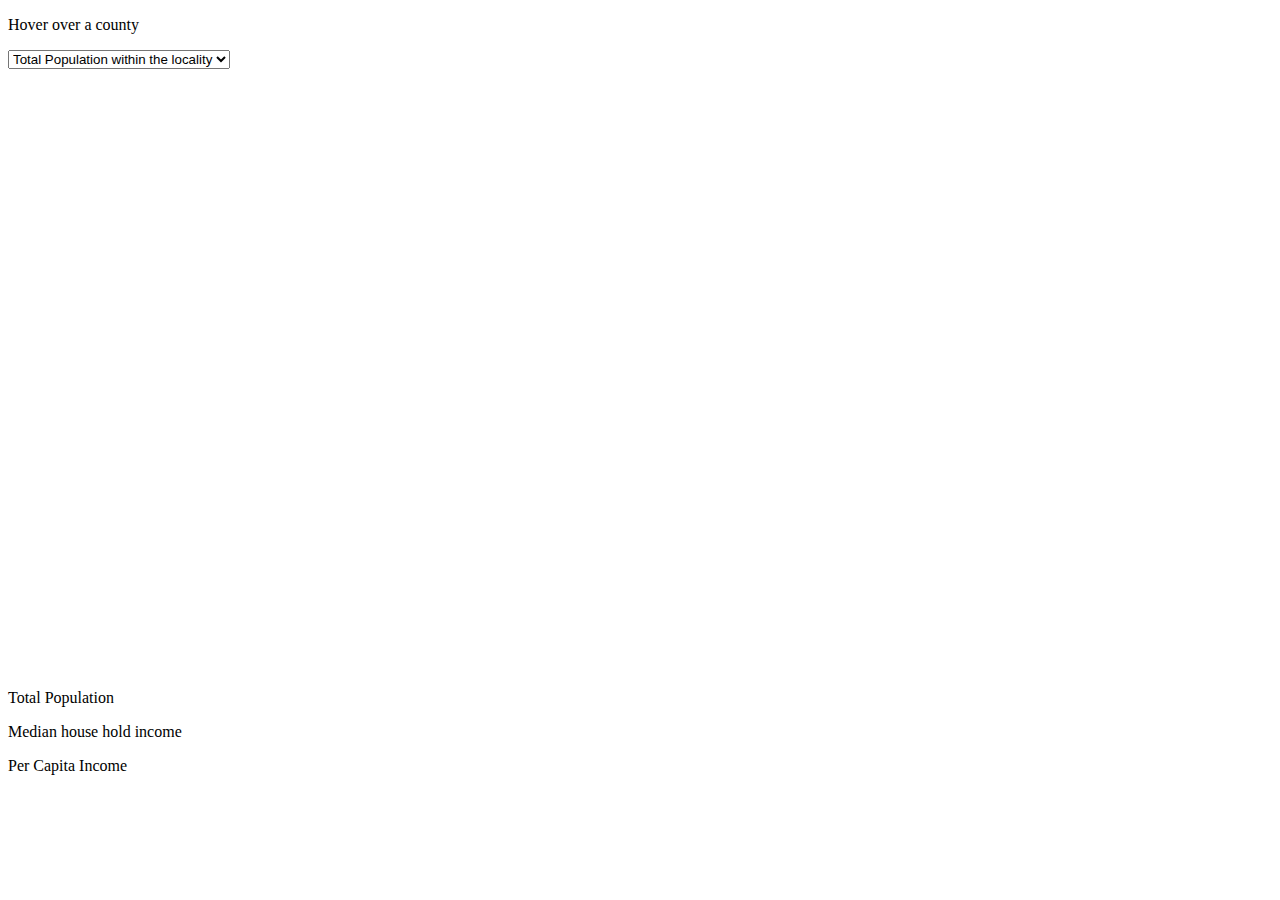
<file: map.html>
<!doctype html>
	<html lang="en">
	<head>
		<meta charset="UTF-8">
		<meta name="viewport" content="width=device-width, initial-scale=1.0">

		<title>Mapping with D3 | Visible Data</title>
		<script src="http://d3js.org/d3.v3.min.js" type="text/javascript"></script>
		<script src="https://code.jquery.com/jquery-1.10.2.js"></script>
		<style type="text/css">

		.counties path {
		  stroke: #fff;
		  stroke-width: .5px;
		  stroke-opacity: .5;
		  fill: #ccc;
		}
		.states {
		  stroke: #fff;
		  stroke-width: 1px;
		  fill: none;
		}
/*		.counties path:hover {
		  fill: Steelblue;
		}*/
		</style>
	</head>

	<title>


	</title>
	<body>
	<p id="caption">Hover over a county</p>

	<select id="variableDrowpDown" onchange="prepareURL(this.value)">
	   <option value="B01003_001E">Total Population within the locality</option>
	   <option value="B19013_001E">Median Household Income</option>
	   <option value="B19301_001E">Per Capita Income</option>
	   <optgroup label="Age distribution broken down by sex">
	   		<optgroup label="Male">
	   			<option value="B01001_003E">Under 5 Years</option>
	   			<option value="B01001_004E">5 to 9 Years</option>
	   			<option value="B01001_005E">10 to 14 Years</option>
	   			<option value="B01001_006E">15 to 17 Years</option>
	   			<option value="B01001_007E">18 and 19 Years</option>
	   			<option value="B01001_008E">20 Years</option>
	   			<option value="B01001_009E">21 Years</option>
	   			<option value="B01001_010E">22 to 24 Years</option>
	   			<option value="B01001_011E">25 to 29 Years</option>
	   			<option value="B01001_012E">30 to 34 Years</option>
	   			<option value="B01001_013E">35 to 39 Years</option>
	   			<option value="B01001_014E">40 to 44 Years</option>
	   			<option value="B01001_015E">45 to 49 Years</option>
	   			<option value="B01001_016E">50 to 54 Years</option>
	   			<option value="B01001_017E">55 to 59 Years</option>
	   			<option value="B01001_018E">60 and 61 Years</option>
	   			<option value="B01001_019E">62 to 64 Years</option>
	   			<option value="B01001_020E">65 and 66 Years</option>
	   			<option value="B01001_021E">67 to 69 Years</option>
	   			<option value="B01001_022E">70 to 74 Years</option>
	   			<option value="B01001_023E">75 to 79 Years</option>
	   			<option value="B01001_024E">80 to 84 Years</option>
	   			<option value="B01001_025E">85 Years and over</option>
	   		</optgroup>
	   		<optgroup label="Female">
	   			<option value="B01001_027E">Under 5 Years</option>
	   			<option value="B01001_028E">5 to 9 Years</option>
	   			<option value="B01001_029E">10 to 14 Years</option>
	   			<option value="B01001_030E">15 to 17 Years</option>
	   			<option value="B01001_031E">18 and 19 Years</option>
	   			<option value="B01001_032E">20 Years</option>
	   			<option value="B01001_033E">21 Years</option>
	   			<option value="B01001_034E">22 to 24 Years</option>
	   			<option value="B01001_035E">25 to 29 Years</option>
	   			<option value="B01001_036E">30 to 34 Years</option>
	   			<option value="B01001_037E">35 to 39 Years</option>
	   			<option value="B01001_038E">40 to 44 Years</option>
	   			<option value="B01001_039E">45 to 49 Years</option>
	   			<option value="B01001_040E">50 to 54 Years</option>
	   			<option value="B01001_041E">55 to 59 Years</option>
	   			<option value="B01001_042E">60 and 61 Years</option>
	   			<option value="B01001_043E">62 to 64 Years</option>
	   			<option value="B01001_044E">65 and 66 Years</option>
	   			<option value="B01001_045E">67 to 69 Years</option>
	   			<option value="B01001_046E">70 to 74 Years</option>
	   			<option value="B01001_047E">75 to 79 Years</option>
	   			<option value="B01001_048E">80 to 84 Years</option>
	   			<option value="B01001_049E">85 Years and over</option>
	   		</optgroup>
	   </optgroup>
	</select>

	<div >
		<svg id="usMap" width="960" height="600"></svg>
	</div>
	<p id="totalPop">Total Population</p>
	<p id="medianIncome">Median house hold income</p>
	<p id="capitaIncome">Per Capita Income</p>

	<script type="text/javascript">
	var KEY = "3caf0eab5ae9ccdd22d3119e6dda1bc77d8e8aa2";
	var APIURL = "http://api.census.gov/data/2015/acs1?get=NAME,B01001_024E&for=county:*&key=" + KEY;
	var countiesJSON;
	var statesJSON;
	var APIData;
	var valueById = {};
	var selectVariable = document.getElementById('variableDrowpDown');
	getJsonFromURL();
	var countyData;
	function getJsonFromURL(){
		d3.json("data/states.json", function(statesJson){
		//console.log(statesJson);
		statesJSON = statesJson;
		d3.json("data/counties.json", function(countiesJson){
		//console.log(countiesJson);
		countiesJSON = countiesJson;
			$.getJSON( APIURL, function(apidata) {
				APIData = apidata;
				console.log(apidata);
				//data2[1][0] = county name
				//data2[1][1] = county data
				for(j=1;j<APIData.length; j++){ // j is for APIData's length
					//var id = data2[j][2] + data2[j][3];
					var DataId = "" + APIData[j][2] + APIData[j][3];
					for(i=0; i<countiesJSON.features.length; i++){
						var id = countiesJSON.features[i].id;
						if(id == DataId)
						{
							countyData = APIData[j][1];
							countiesJSON.features[i].properties.pp = APIData[j][1];
						}
					} //i for ends
				}//J for ends
				console.log(countiesJSON);

				drawMap(statesJSON, countiesJSON);
				//return countiesJSON;
			}); //APIURL ends
		}); // counties d3.json ends
		}); // states d3.json ends
	}

	function drawMap(statesJSON, countiesJSON){
	//console.log(countiesJSON);
		d3.select("#usMap").selectAll('g').remove();
		var color = d3.scale.log()
	    .range(["hsl(62,100%,90%)", "hsl(228,30%,20%)"])
	    .interpolate(d3.interpolateHcl);
		var color = d3.scale.linear()
	    .domain([65000, 1212120]) //min, max
	    .range(["#2ed16f", "#24b55e", "#1d9b50", "#167f41", "#116834", "#054f23"]);

		var projection = d3.geo.albersUsa().scale(1200).translate([500, 280]);;
    	var path = d3.geo.path().projection(projection);
    	var stateIds = {};
	    statesJSON.features.forEach(function(d) {
	        stateIds[d.id] = d.properties.name;
	    });
	    countiesJSON.features.forEach(function(d) {
	        d.properties.state = stateIds[d.id.slice(0, 2)];
	    })
	    var width = 960;
	    var height = 600;
    	map = d3.select('#usMap').append('svg').append('g')
        .style('width', width)
        .style('height', height);
        var counties = map.append('g')
        .attr("class", "counties")
        .attr("stroke", function(d){
        	return "white";
        })
        .attr("stroke-width", function(d){
        	return "0.5px";
        })
        .selectAll('path')
        	.data(countiesJSON.features)
        .enter().append('path')
        	.attr('d', path)
        	.style("fill", function(d) { return color(d.properties.pp); });
        counties.on('mouseover', showCaption)
        .on('mousemove', showCaption)
        .on('mouseout', function() {
            //caption.html(starter);
        });
        counties.on("click", showCountyData);
        var states = map.append('g')
        .attr('class', 'states')
        .selectAll('path')
        .data(statesJSON.features)
        .enter().append('path')
        .attr('d', path);
    	var caption = d3.select('#caption');
        //starter = caption.html();
        function showCountyData(d, i){
        	console.log(d.id);
        	//console.log(d.id.slice(0,2) + " as " + d.id.slice(2,5) );
        	countyClickData(d.id.slice(0,2), d.id.slice(2,5))
        }
        function showCaption(d, i) {
	        //console.log(d.properties.pp);
	        if(d.properties.pp == undefined){
	        	caption.html("No Data");
	        }else{
	        	caption.html(d.properties.pp);
	        }
    	}
	}
	function prepareURL(varID){
		console.log(varID);
		var arrayVariables = [];
		arrayVariables.push(varID);

		if(arrayVariables.length==1){
			APIURL = "http://api.census.gov/data/2015/acs1?get=NAME,"+ varID + "&for=county:*&key=" + KEY;
			console.log(APIURL);
		}else{
			var commaSeperatedIDs = "";
			for(var i=0; i<arrayVariables.length; i++){
				//console.log(varID[i]);
				commaSeperatedIDs = commaSeperatedIDs + arrayVariables[i] + ",";

			}
			APIURL = "http://api.census.gov/data/2015/acs1?get=NAME,"+ commaSeperatedIDs +"&for=county:*&key=" + KEY;
			console.log(APIURL);
		}
		getJsonFromURL();
	}
	function countyClickData(statId, countyId){
		//	B01003_001E Total Population
		//	B19013_001E Median house hold income
		//	B19301_001E Per Capita Income
		console.log(statId + " " + countyId);
		var countyDataURL = "http://api.census.gov/data/2015/acs1?get=NAME,B01003_001E,B19013_001E,B19301_001E&for=county:*&key=" + KEY;
		$.getJSON( countyDataURL, function(apidata) {
			APIData = apidata;
			console.log(APIData);
			for(j=1;j<APIData.length; j++){ // j is for APIData's length
					if(APIData[j][4] == statId && APIData[j][5] == countyId){
						console.log(APIData[j][1] + " " + APIData[j][2] + " " + APIData[j][3]);
						var totalPopId = d3.select("#totalPop");
						var medIncomeId = d3.select("#medianIncome");
						var capIncomeId = d3.select("#capitaIncome");
						totalPopId.html("Total Population of County: " + APIData[j][1]);
						medIncomeId.html("Median Income of County: " + APIData[j][2]);
						capIncomeId.html("Per Capita Income of County: " + APIData[j][3]);
					}
				}
		});
	}
	</script>

	</article>
</body>
</html>
</file>
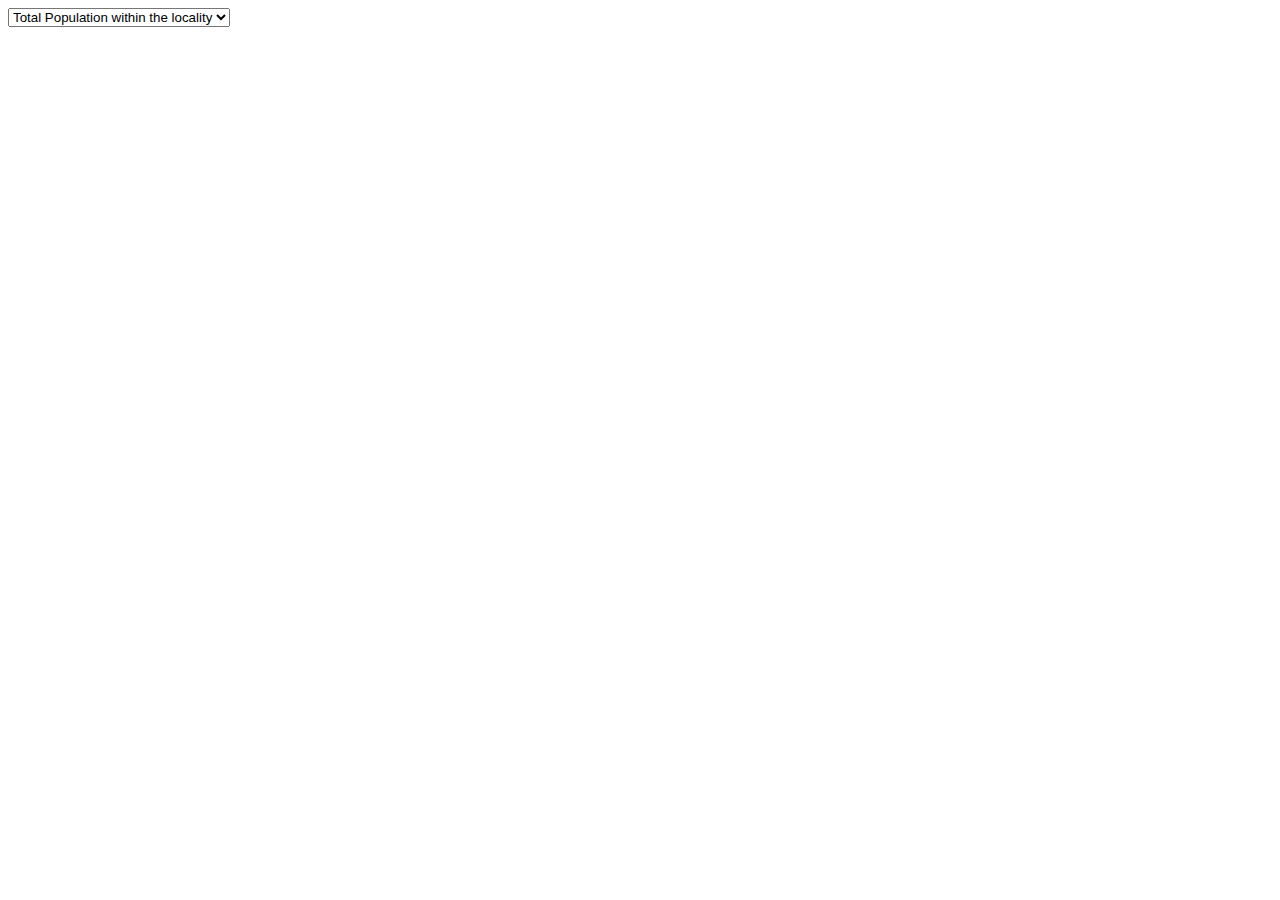
<file: map2.html>
<!doctype html>
<html lang="en">

<head>
	<meta charset="UTF-8">
	<meta name="viewport" content="width=device-width, initial-scale=1.0">

	<title>Mapping with D3 | Visible Data</title>
	<script src="http://d3js.org/d3.v3.min.js" type="text/javascript"></script>
	<script src="https://code.jquery.com/jquery-1.10.2.js"></script>
	<style type="text/css">
		.counties path {
			stroke: #fff;
			stroke-width: .5px;
			stroke-opacity: .5;
			fill: #ccc;
		}

		.states {
			stroke: #fff;
			stroke-width: 1px;
			fill: none;
		}

		.counties path:hover {
			stroke-width: 3px;
		}

		#caption {
			border-radius: 5px;
			display: none;
			background: hsla(0, 2%, 16%, 0.85);
			padding: 5px;
			position: absolute;
			z-index: 1000;
			width: 180px;
			height: 30px;
			color: #fff;
		}
	</style>
</head>

<title>


</title>

<body>
	<div id="caption">Hover over a county</div>

	<select id="variableDrowpDown" onChange="">
	   <option value="B01003001">Total Population within the locality</option>
	   <option value="aasd">Median Household Income</option>
	   <option value="sssd">Per Capita Income</option>

	   <optgroup label="Median age by sex">
	   		<optgroup label="Male">
	   			<option value="B01001003">Under 5 Years</option>
	   			<option value="B01001004">5 to 9 Years</option>
	   			<option value="B01001005">10 to 14 Years</option>
	   			<option value="B01001006">15 to 17 Years</option>
	   			<option value="B01001007">18 and 19 Years</option>
	   			<option value="B01001008">20 Years</option>
	   			<option value="B01001009">21 Years</option>
	   			<option value="B01001010">22 to 24 Years</option>
	   			<option value="B01001011">25 to 29 Years</option>
	   			<option value="B01001012">30 to 34 Years</option>
	   			<option value="B01001013">35 to 39 Years</option>
	   			<option value="B01001014">40 to 44 Years</option>
	   			<option value="B01001015">45 to 49 Years</option>
	   			<option value="B01001016">50 to 54 Years</option>
	   			<option value="B01001017">55 to 59 Years</option>
	   			<option value="B01001018">60 and 61 Years</option>
	   			<option value="B01001019">62 to 64 Years</option>
	   			<option value="B01001020">65 and 66 Years</option>
	   			<option value="B01001021">67 to 69 Years</option>
	   			<option value="B01001022">70 to 74 Years</option>
	   			<option value="B01001023">75 to 79 Years</option>
	   			<option value="B01001024">80 to 84 Years</option>
	   			<option value="B01001025">85 Years and over</option>
	   		</optgroup>
	   		<optgroup label="Female">
	   			<option value="B01001027">Under 5 Years</option>
	   			<option value="B01001028">5 to 9 Years</option>
	   			<option value="B01001029">10 to 14 Years</option>
	   			<option value="B01001030">15 to 17 Years</option>
	   			<option value="B01001031">18 and 19 Years</option>
	   			<option value="B01001032">20 Years</option>
	   			<option value="B01001033">21 Years</option>
	   			<option value="B01001034">22 to 24 Years</option>
	   			<option value="B01001035">25 to 29 Years</option>
	   			<option value="B01001036">30 to 34 Years</option>
	   			<option value="B01001037">35 to 39 Years</option>
	   			<option value="B01001038">40 to 44 Years</option>
	   			<option value="B01001039">45 to 49 Years</option>
	   			<option value="B01001040">50 to 54 Years</option>
	   			<option value="B01001041">55 to 59 Years</option>
	   			<option value="B01001042">60 and 61 Years</option>
	   			<option value="B01001043">62 to 64 Years</option>
	   			<option value="B01001044">65 and 66 Years</option>
	   			<option value="B01001045">67 to 69 Years</option>
	   			<option value="B01001046">70 to 74 Years</option>
	   			<option value="B01001047">75 to 79 Years</option>
	   			<option value="B01001048">80 to 84 Years</option>
	   			<option value="B01001049">85 Years and over</option>
	   		</optgroup>
	       <option value="asdasd">Total</option>
	       <option value="asdasd">Male</option>
	       <option value="aa">Female</option>
	   </optgroup>
	</select>

	<div id="usMap">
	</div>

	<script type="text/javascript">
		var KEY = "3caf0eab5ae9ccdd22d3119e6dda1bc77d8e8aa2";
		var APIURL = "http://api.census.gov/data/2015/acs1?get=NAME,B01003_001E&for=county:*&key=" + KEY;
		var countiesJSON;
		var statesJSON;
		var APIData;
		var valueById = {};

		d3.json("data/states.json", function(statesJson) {
			console.log(statesJson);
			statesJSON = statesJson;
			d3.json("data/counties.json", function(countiesJson) {
				console.log(countiesJson);
				countiesJSON = countiesJson;
				$.getJSON(APIURL, function(apidata) {
					APIData = apidata;
					//data2[1][0] = county name
					//data2[1][1] = county data
					for (j = 1; j < APIData.length; j++) { // j is for APIData's length
						//var id = data2[j][2] + data2[j][3];
						var DataId = "" + APIData[j][2] + APIData[j][3];
						for (i = 0; i < countiesJSON.features.length; i++) {
							var id = countiesJSON.features[i].id;
							if (id == DataId) {
								var countyData = APIData[j][1];
								countiesJSON.features[i].properties.pp = APIData[j][1];
							}
						} //i for ends
					} //J for ends
					console.log(countyData);

					drawMap(statesJSON, countiesJSON);
				}); //APIURL ends
			}); // counties d3.json ends
		}); // states d3.json ends

		function drawMap(statesJSON, countiesJSON) {
			//console.log(countiesJSON);
			var color = d3.scale.log()
				.range(["hsl(62,100%,90%)", "hsl(228,30%,20%)"])
				.interpolate(d3.interpolateHcl);

			var color = d3.scale.linear()
				.domain([65000, 1212120])
				.range(["#2ed16f", "#24b55e", "#1d9b50", "#167f41", "#116834", "#054f23"]);

			var projection = d3.geo.albersUsa().scale(1200).translate([500, 280]);;
			var path = d3.geo.path().projection(projection);
			var stateIds = {};
			statesJSON.features.forEach(function(d) {
				stateIds[d.id] = d.properties.name;
			});

			countiesJSON.features.forEach(function(d) {
				d.properties.state = stateIds[d.id.slice(0, 2)];
			})
			var width = 960;
			var height = 600;

			map = d3.select('#usMap').append('svg')
				.style('width', width)
				.style('height', height);

			var counties = map.append('g')
				.attr("class", "counties")
				.attr("stroke", function(d) {
					return "white";
				})
				.attr("stroke-width", function(d) {
					return "0.5px";
				})
				.selectAll('path')
				.data(countiesJSON.features)
				.enter().append('path')
				.attr('d', path)
				.style("fill", function(d) {
					return color(d.properties.pp);
				});

			counties.on('mouseover', showCaption)
				.on('mousemove', showCaption)
				.on('mouseout', function() {
					caption.style("display", 'none');
				});

			var states = map.append('g')
				.attr('class', 'states')
				.selectAll('path')
				.data(statesJSON.features)
				.enter().append('path')
				.attr('d', path);
			var caption = d3.select('#caption');
			//starter = caption.html();

			function showCaption(d, i) {
				var e = window.event;
				var x = e.clientX,
					y = e.clientY;
				x = x + "px";
				y = y + "px";
				caption.style("top", y); //= (y + 20) + 'px';
				caption.style("left", x); //= (x + 20) + 'px';
				caption.style("display", 'block');
				//console.log(d.properties.pp);
				if (d.properties.pp == undefined) {
					caption.html("No Data");
				} else {
					caption.html(d.properties.name + "," + d.properties.state + "<br> Total Population " + d.properties.pp);
				}

			}

		}

		function prepareURL(varID) {
			varID

			if (varID.length == 0) {

			}

			APIURL = "http://api.census.gov/data/2015/acs1?get=NAME,B01003_001E&for=county:*&key=" + KEY;
		}
	</script>

	</article>
</body>

</html>
</file>
